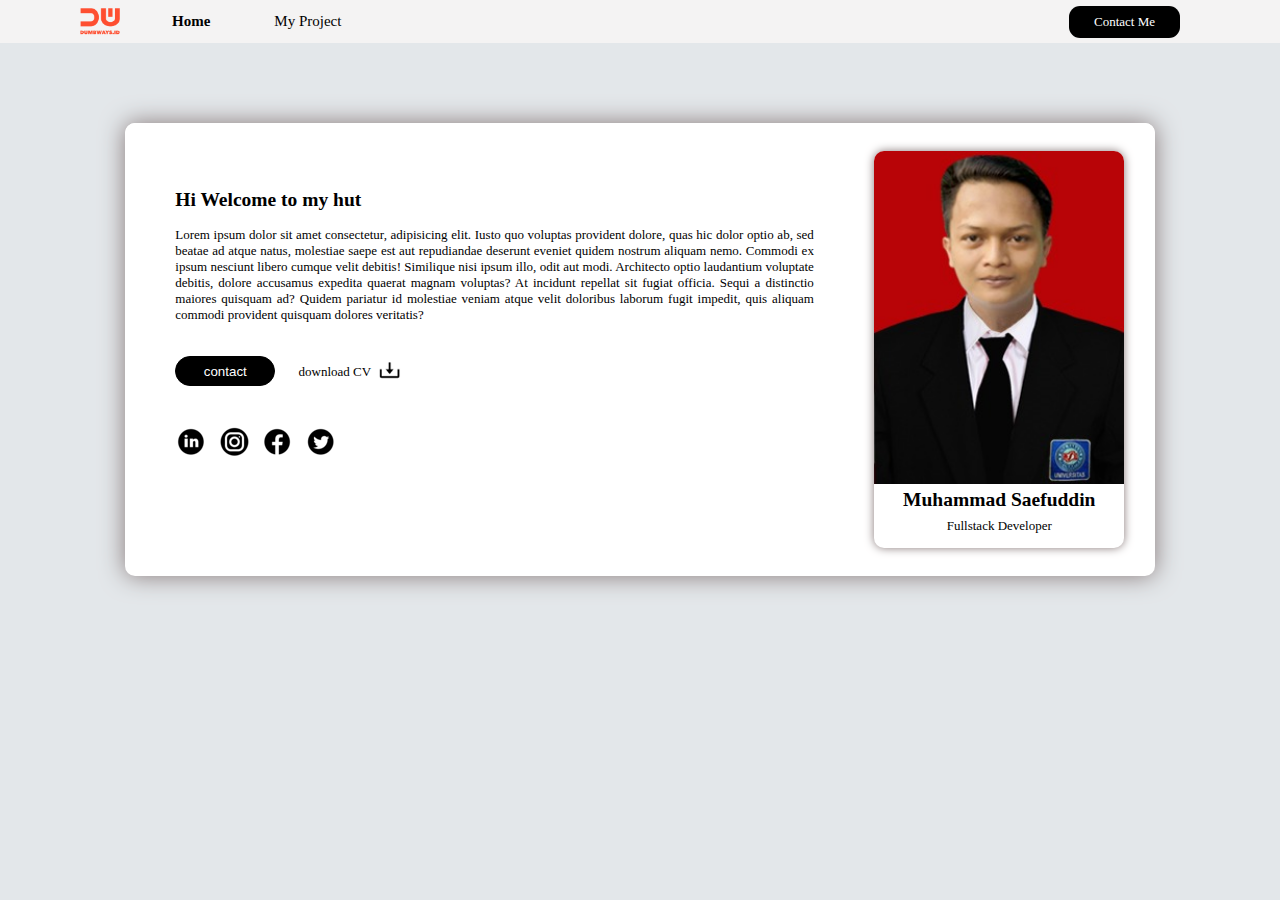
<file: index.html>
<html>
<head>
    <title>Navbar & Layouting</title>
</head>
<link rel="stylesheet" href="assets/style.css"> 
<link rel="stylesheet" href="https://cdnjs.cloudflare.com/ajax/libs/font-awesome/6.1.1/css/all.min.css"
    integrity="sha512-KfkfwYDsLkIlwQp6LFnl8zNdLGxu9YAA1QvwINks4PhcElQSvqcyVLLD9aMhXd13uQjoXtEKNosOWaZqXgel0g=="
    crossorigin="anonymous" referrerpolicy="no-referrer" />
<body>
    
    <nav>
        <div class="nav-left">
            <img src="assets/logodumbways.png" alt="logo">
            <ul>
                <li>
                    <a href="" style="font-weight: bold;">Home</a>
                </li>
            </ul>
            <ul>
                <li>
                    <a href="">My Project</a>
                </li>
            </ul>
        </div>

        <div class="nav-right">
            <a href="contact.html">Contact Me</a>
        </div>

    </nav>

    <div class="mainContainer" >
        <div class="container">
            <section>
        
                <div class="section-left">
        
                    <h2>Hi Welcome to my hut</h2>
                    <p>Lorem ipsum dolor sit amet consectetur, adipisicing elit. Iusto quo voluptas provident dolore, quas hic dolor optio ab, sed beatae ad atque natus, molestiae saepe est aut repudiandae deserunt eveniet quidem nostrum aliquam nemo. Commodi ex ipsum nesciunt libero cumque velit debitis! Similique nisi ipsum illo, odit aut modi. Architecto optio laudantium voluptate debitis, dolore accusamus expedita quaerat magnam voluptas? At incidunt repellat sit fugiat officia. Sequi a distinctio maiores quisquam ad? Quidem pariatur id molestiae veniam atque velit doloribus laborum fugit impedit, quis aliquam commodi provident quisquam dolores veritatis?</p>
                    
                    <button style="background-color: black; color: white; border-radius: 50px; width: 100px; height: 30px; border: 1px solid black;">
                        <a href="contact.html" style="text-decoration: none; color: white;">contact</a>   
                    </button>

                    <a href="https://drive.google.com/file/d/1zxr0cCZeLat4c_16Wktdj2WmZejQlF2Q/view?usp=sharing" style="
                    text-decoration: none; 
                    color: black; 
                    padding-left: 20px; 
                    padding-top: 8px;">
                        download CV <img src="assets/download.png" style="
                        height: 20px; 
                        margin-bottom: -4px; 
                        margin-left: 2px; 
                        width: auto;">
                    </a>
                  
                    <div class="social-media">
                        <a href="https://www.linkedin.com/in/muhammad-saefuddin-b08182222/"><img src="assets/linkedin.png" alt=""></a>
                        <a href="https://www.instagram.com/gueeudin/"><img src="assets/instagram.png" alt=""></a>
                        <a href="https://web.facebook.com/muhsaefuddin?_rdc=1&_rdr"><img src="assets/facebook.png" alt=""></a>
                        <a href="https://twitter.com/GueeUdin"><img src="assets/twitter.png" alt=""></a>
                        
                    </div>
        
                </div>
        
                <div class="section-right">
        
                    <div style="width: 250px; text-align: justify; margin: -22px auto;">
        
                        <div style="border-radius: 10px; box-shadow: 0px 0px 10px rgb(135, 121, 121); padding-bottom: 1px; ">
                            <img src="assets/foto.png" style="width: 100%; border-radius: 10px 10px 0 0;" />
                            <div style="text-align: center; font-family: serif">
                                <h2 style="margin-top: 5px;">Muhammad Saefuddin</h2>
                                <p style="margin-top: -10px; color: black;">Fullstack Developer</p>
                            </div>
                        </div>
        
                    </div>
        
                </div>
        
            </section>
        </div>
    </div>  

</body>
</html>
</file>
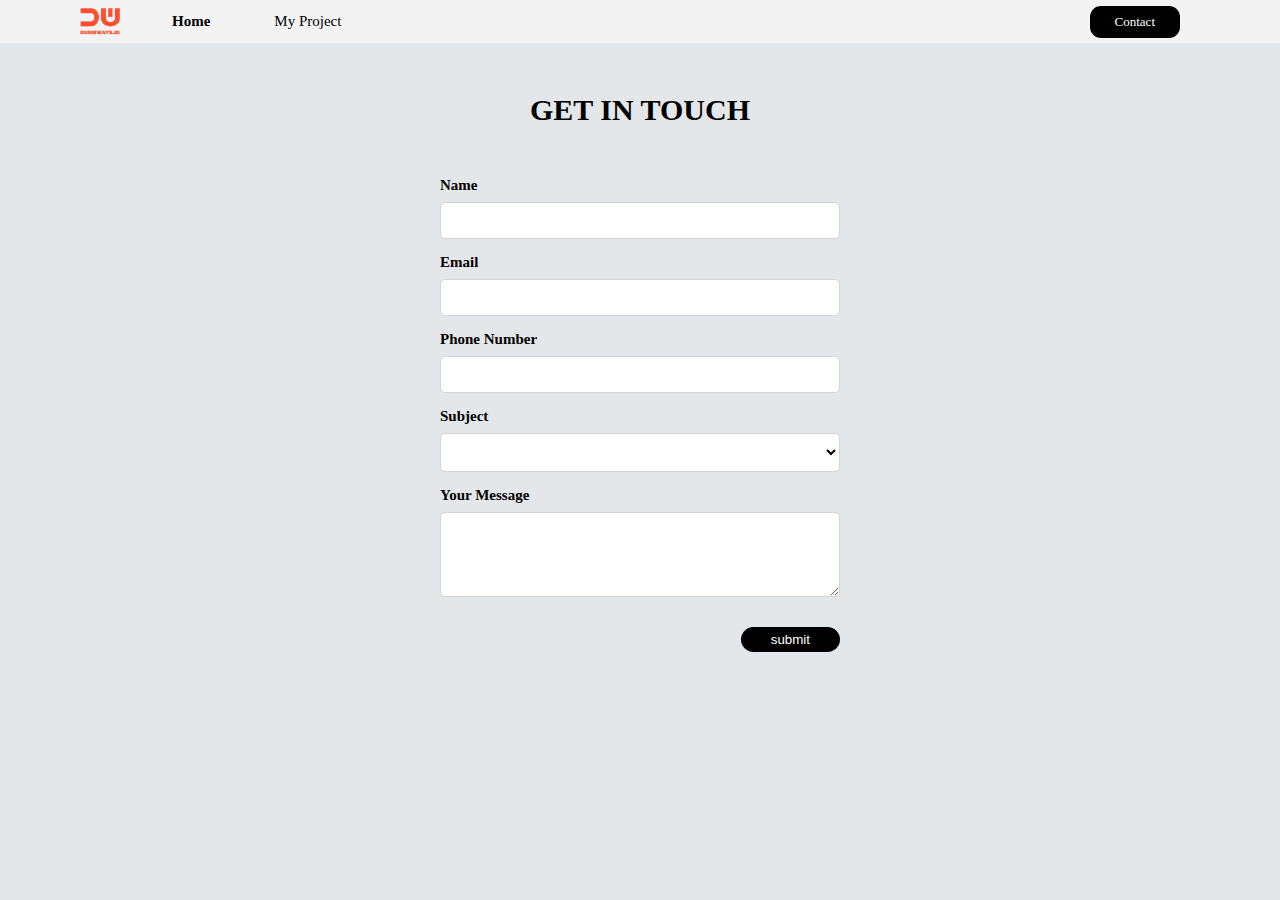
<file: contact.html>
<html>
<head>
    <title>Creating Form</title> 
    <link rel="icon" type="image/x-icon" href="assets/logodumbways.png">
    <link rel="stylesheet" href="assets/style.css">
    <script src="assets/form.js"></script>
</head>
<body>

    <nav>
        <div class="nav-left">
            <img src="assets/logodumbways.png" alt="logo">
            <ul>
                <li>
                    <a href="index.html" style="font-weight: bold;">Home</a>
                </li>
            </ul>
            <ul>
                <li>
                    <a href="">My Project</a>
                </li>
            </ul>
        </div>
    
        <div class="nav-right">
            <a href="contact.html">Contact</a>
        </div>
    
    </nav>
    
    <h1 style="text-align: center; margin-top: 50px; margin-bottom: -50px; font-size: 30px;">GET IN TOUCH</h1>

    <form style="width: 400px; margin: 100px auto">
        <div>
            <label for="input-name" style="font-weight: bold; font-size: 15px;">Name</label>
            <input type="text" id="input-name" 
                style="width: 100%; 
                background-color: white;
                padding: 10px;
                border-radius: 5px;
                border: 1px solid rgb(212, 212, 212);
                margin-top: 8px;
            " />
        </div>
    
        <div style="margin-top: 15px;">
            <label for="input-email" style="font-weight: bold; font-size: 15px;">Email</label>
            <input type="email" id="input-email"
                style="width: 100%; 
                background-color: white;
                padding: 10px;
                border-radius: 5px;
                border: 1px solid rgb(212, 212, 212);
                margin-top: 8px;
            " />
        </div>
    
        <div style="margin-top: 15px;">
            <label for="input-phone" style="font-weight: bold; font-size: 15px;">Phone Number</label>
            <input type="number" id="input-phone"
                style="width: 100%; 
                background-color: white;
                padding: 10px;
                border-radius: 5px;
                border: 1px solid rgb(212, 212, 212);
                margin-top: 8px;
            " />
        </div>
        
        <div style="margin-top: 15px;">
            <label for="input-subject" style="font-weight: bold; font-size: 15px;">Subject</label>
            <select id="input-subject"
                style="width: 100%; 
                background-color: white;
                padding: 10px;
                border-radius: 5px;
                border: 1px solid rgb(212, 212, 212);
                margin-top: 8px
            ">
                <option hidden></option>
                <option>Let's Talk</option>
                <option>Let's Collaboration</option>
                <option>I am Hiring</option>
            </select>
        </div>
    
        <div style="margin-top: 15px;">
            <label for="input-message" style="font-weight: bold; font-size: 15px;">Your Message</label>
            <textarea id="input-message"
                style="width: 100%; 
                background-color: white;
                padding: 10px;
                border-radius: 5px;
                border: 1px solid rgb(212, 212, 212);
                margin-top: 8px;
                height: 85px;
                resize: vertical;
            "></textarea>
        </div>
    
        <button onclick="submitData()" type="button" style="
            background-color: black;
            margin-top: 30px;
            padding: 5px 30px;
            border: none;
            color: white;
            border-radius: 50px;
            cursor: pointer;
            float: right;
        ">
            submit
        </button>
    </form>

</body>
</html>
</file>
<file: assets/style.css>
body {
    margin: 0;
    background-color: #e3e7ea;
    font-family: 'segoe ui';
    font-size: small;
}
 
nav {
    background-color: #f4f3f3;
    display: flex;
    /* height: 7vh; */
}

nav .nav-left {
    /* background-color: aquamarine; */
    flex: 50%;
    padding-left: 80px;
    display: flex;
    align-items: center;
}

nav .nav-left img {
    max-width: 40px;
}

nav .nav-left li {
    display: inline;
}

nav .nav-left ul li a {
    text-decoration: none;
    color: black;
    padding: 12px;
    font-size: 15px;
}


.nav-right {
    /* background-color: cadetblue; */
    display: flex;
    flex: 50%;
    justify-content: flex-end;
    align-items: center;
    padding-right: 100px;
}

nav .nav-right a {
    background-color: black;
    text-decoration: none;
    color: white;
    padding: 8px 25px;
    border-radius: 11px;
}

.mainContainer {
    background-color: #ffffff; 
    width: 1030px;  
    padding-bottom: 50px;  
    margin: 80px auto; 
    box-shadow: 0px 0px 25px rgb(135, 121, 121); 
    border-radius: 10px;
}

.container {
    border-radius: 10px 10px 0 0;
    background-color: white;
    /* height: 93vh; */
    display: flex;
    justify-content: center;
    align-items: center;
}

.container section {
    background-color: white;
    margin-top: 50px;
    width: 98%;
    display: flex;
}

.section-left {
    /* background-color: aqua; */
    /* flex: 30%; */
    flex: 70%;
    padding-left: 40px;
}

.section-left p {
    text-align: justify;
    padding-right: 40px;
    padding-bottom: 20px;
}


.section-right {
    /* background-color: coral; */
    /* flex: 70%;
    padding-left: 40px; */
    flex: 30%;
}

.section-right p {
    color: grey;
}

.social-media a {
    margin-top: 40px;
    font-size: 30px;
    margin-right: 10px;
    width: 30px;
    height: 31px;
    display: inline-block;
}
</file>
